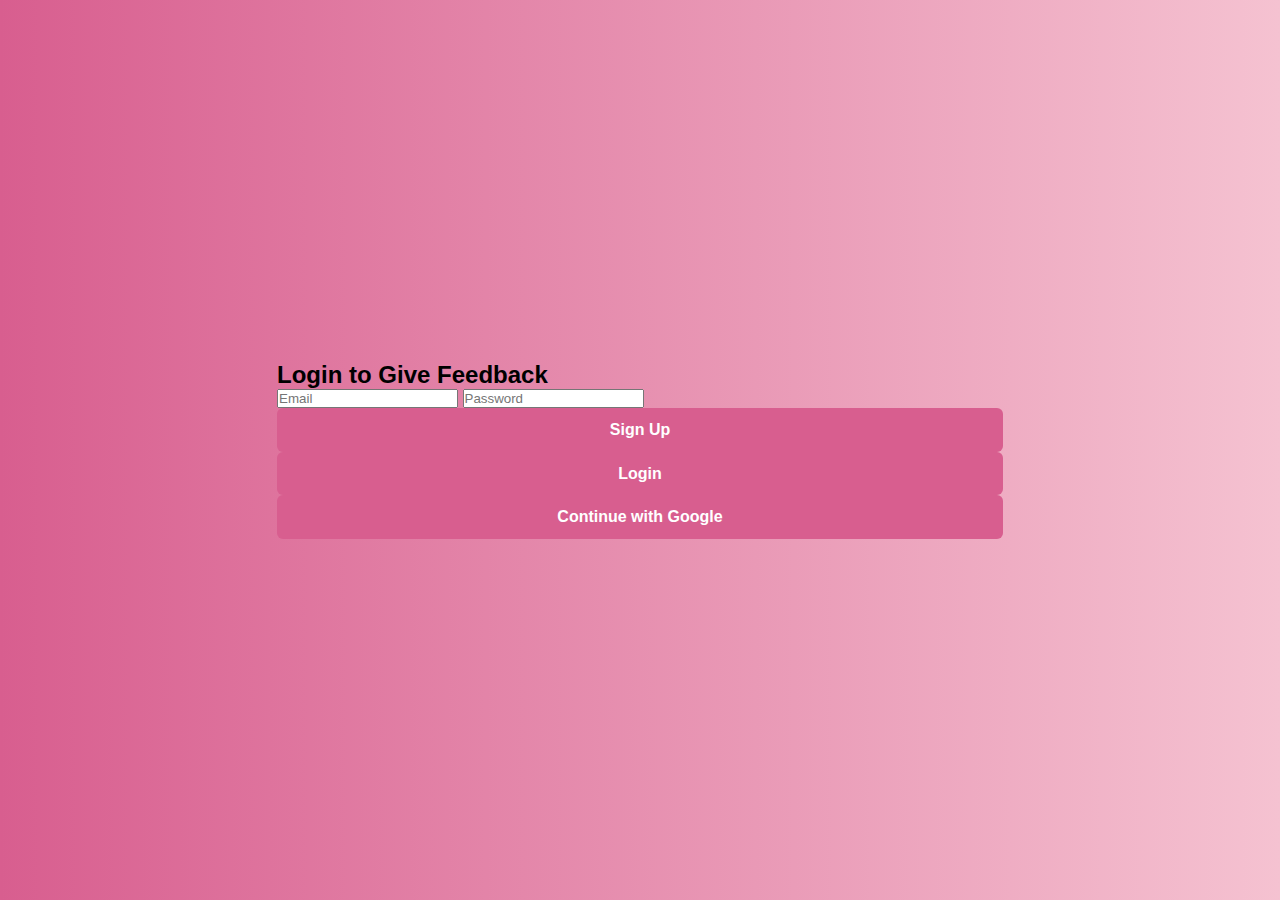
<file: login.html>
<!DOCTYPE html>
<html lang="en">
<head>
    <meta charset="UTF-8">
    <meta name="viewport" content="width=device-width, initial-scale=1.0">
    <link rel="stylesheet" href="login.css">
    <title>Document</title>
</head>
<body>
    <!-- Auth Buttons -->
<div id="auth-section">
    <h2>Login to Give Feedback</h2>
    <input type="email" id="authEmail" placeholder="Email" />
    <input type="password" id="authPassword" placeholder="Password" />
    <button onclick="signUp()">Sign Up</button>
    <button onclick="signIn()">Login</button>
    <button onclick="googleLogin()">Continue with Google</button>
  </div>
  
    
</body>
</html>
</file>
<file: login.css>
/* login.css */

* {
    margin: 0;
    padding: 0;
    box-sizing: border-box;
    font-family: 'Segoe UI', Tahoma, Geneva, Verdana, sans-serif;
  }
  
  body {
    background: linear-gradient(to right, #d85e8f, #f5c2d1);
    min-height: 100vh;
    display: flex;
    justify-content: center;
    align-items: center;
  }
  
  .login-container {
    background-color: white;
    padding: 3rem 2rem;
    border-radius: 12px;
    box-shadow: 0 10px 25px rgba(0, 0, 0, 0.15);
    width: 90%;
    max-width: 400px;
  }
  
  .login-container h2 {
    text-align: center;
    margin-bottom: 1.5rem;
    color: #d85e8f;
  }
  
  .input-group {
    margin-bottom: 1.2rem;
  }
  
  .input-group label {
    display: block;
    margin-bottom: 0.4rem;
    font-weight: bold;
    color: #444;
  }
  
  .input-group input {
    width: 100%;
    padding: 0.6rem;
    border: 1px solid #ccc;
    border-radius: 6px;
    font-size: 1rem;
  }
  
  button {
    width: 100%;
    padding: 0.8rem;
    background-color: #d85e8f;
    color: white;
    border: none;
    border-radius: 6px;
    font-size: 1rem;
    font-weight: bold;
    cursor: pointer;
    transition: background 0.3s ease;
  }
  
  button:hover {
    background-color: #c94b7c;
  }
  
  .google-btn {
    margin-top: 1rem;
    background-color: #4285F4;
  }
  
  .google-btn:hover {
    background-color: #357ae8;
  }
  
  a {
    display: block;
    text-align: center;
    margin-top: 1rem;
    color: #666;
    text-decoration: none;
  }
  
  a:hover {
    color: #d85e8f;
  }
</file>
